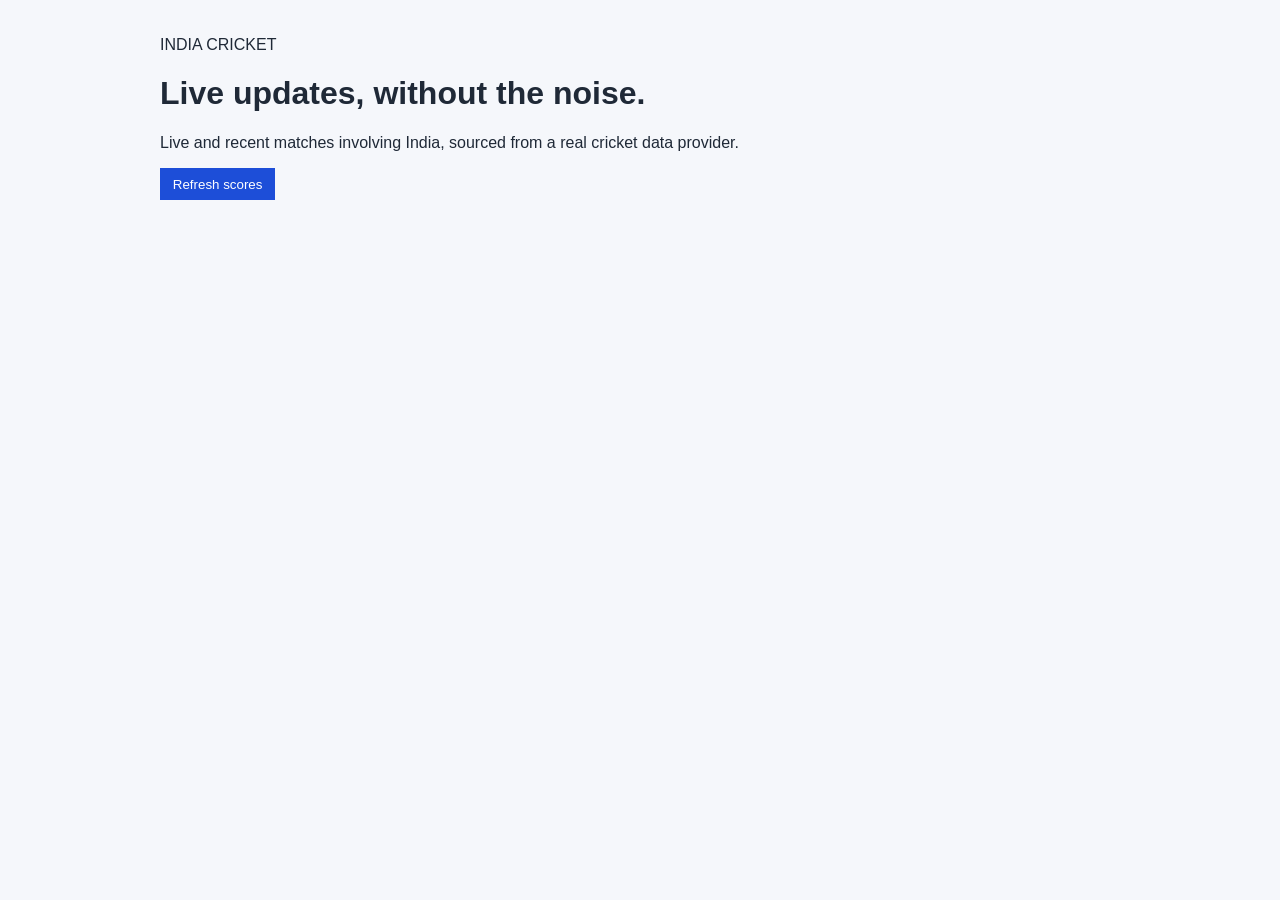
<file: app/static/index.html>
<!doctype html>
<html lang="en">
  <head>
    <meta charset="utf-8">
    <meta name="viewport" content="width=device-width, initial-scale=1">
    <title>India Cricket Live Updates</title>
    <link rel="stylesheet" href="/static/styles.css">
  </head>
  <body>
    <main class="container">
      <header>
        <p class="eyebrow">INDIA CRICKET</p>
        <h1>Live updates, without the noise.</h1>
        <p class="intro">Live and recent matches involving India, sourced from a real cricket data provider.</p>
      </header>
      <section class="toolbar" aria-label="Match controls">
        <button id="refresh" type="button">Refresh scores</button>
        <span id="updated" class="muted" role="status" aria-live="polite"></span>
      </section>
      <section id="message" class="message" role="status" aria-live="polite"></section>
      <section id="matches" class="matches" aria-live="polite"></section>
    </main>
    <script src="/static/app.js"></script>
  </body>
</html>
</file>
<file: static/styles.css>
body {
  font-family: Arial, sans-serif;
  margin: 0;
  background: #f5f7fb;
  color: #1f2937;
}

.container {
  max-width: 960px;
  margin: 0 auto;
  padding: 1.25rem;
}

.subtitle {
  margin-top: -0.25rem;
  color: #4b5563;
}

form {
  display: flex;
  gap: 0.5rem;
  align-items: center;
  margin: 1rem 0;
  flex-wrap: wrap;
}

input {
  padding: 0.45rem;
  min-width: 200px;
}

button {
  background: #1d4ed8;
  color: white;
  border: none;
  padding: 0.55rem 0.8rem;
  cursor: pointer;
}

.status {
  padding: 0.75rem;
  border-radius: 6px;
  background: #e5e7eb;
  margin-bottom: 1rem;
}

.cards {
  display: grid;
  gap: 0.75rem;
}

.card {
  background: white;
  border-radius: 8px;
  padding: 0.9rem;
  box-shadow: 0 1px 3px rgba(0, 0, 0, 0.1);
}

.card h3 {
  margin: 0 0 0.4rem;
}

.innings {
  margin-top: 0.5rem;
  padding-left: 1rem;
}

.empty {
  color: #6b7280;
  font-style: italic;
}
</file>
